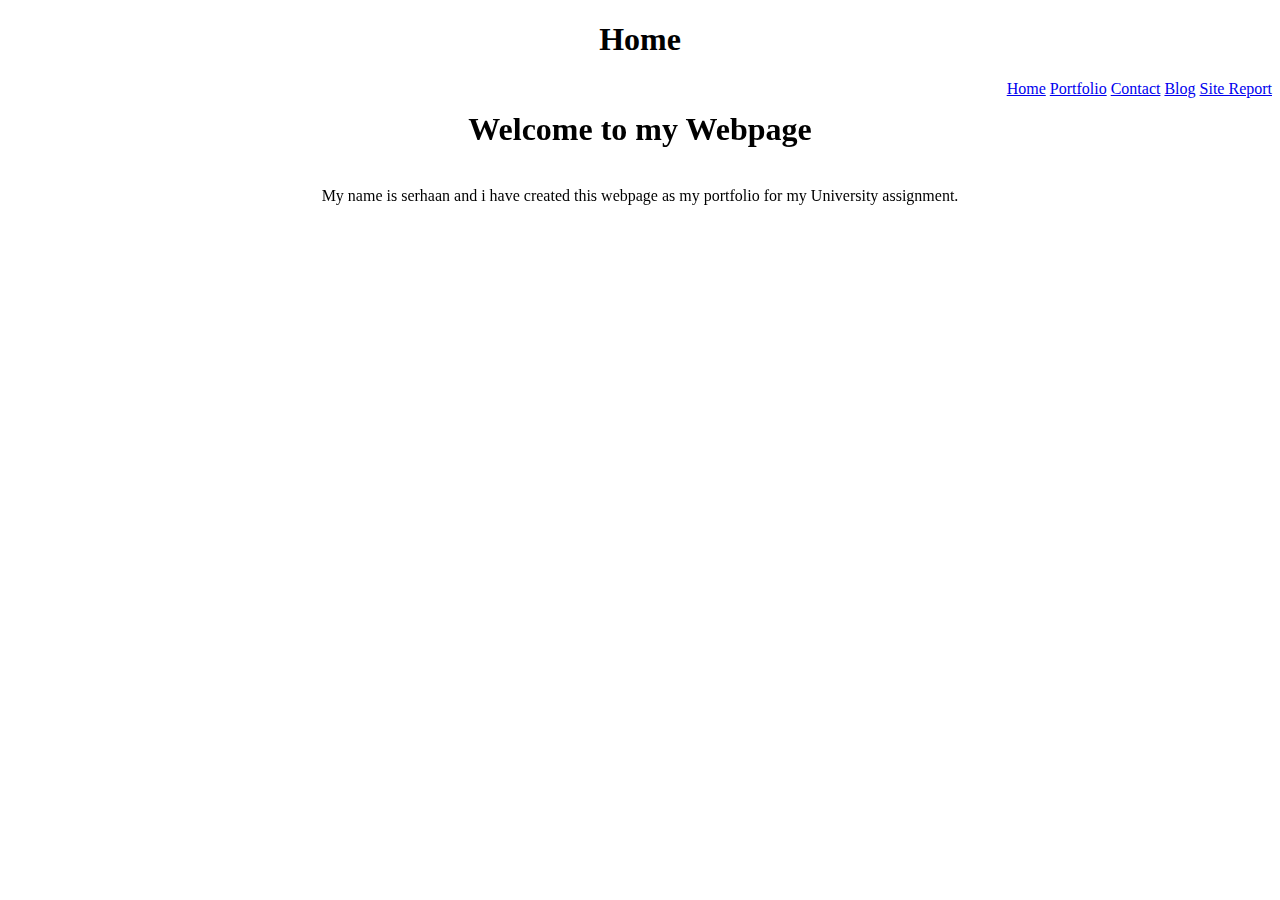
<file: index.html>
<!DOCTYPE html>
<html lang="en">
<head>
    <meta name="viewport" content="width=device-width, initial-scale=1" />
    <meta charset="UTF-8"> 
    <meta http-equiv="X-UA-Compatible" content="IE=edge">
    <meta name="viewport" content="width=device-width, initial-scale=1.0">
    <title>Document</title>
</head> 
<h1 style="text-align: center;">Home</h1>
<div class="navigation">
   
    <a class="active" href="#home">Home</a>
    <a href="Portfolio.html">Portfolio</a>
    <a href="Contact.html">Contact</a>
    <a href="Blog.html">Blog</a>
    <a href="SiteReport.html">Site Report</a>  
</div>
    <link rel="stylesheet" href="style.css">

    <h1 class="HomeHeading">Welcome to my Webpage</h1>
    <p Class="HomeText">My name is serhaan and i have created this webpage as my portfolio for my University assignment.</p>
    
    
     
    
     
  


























<body>
    
</body>
</html>
</file>
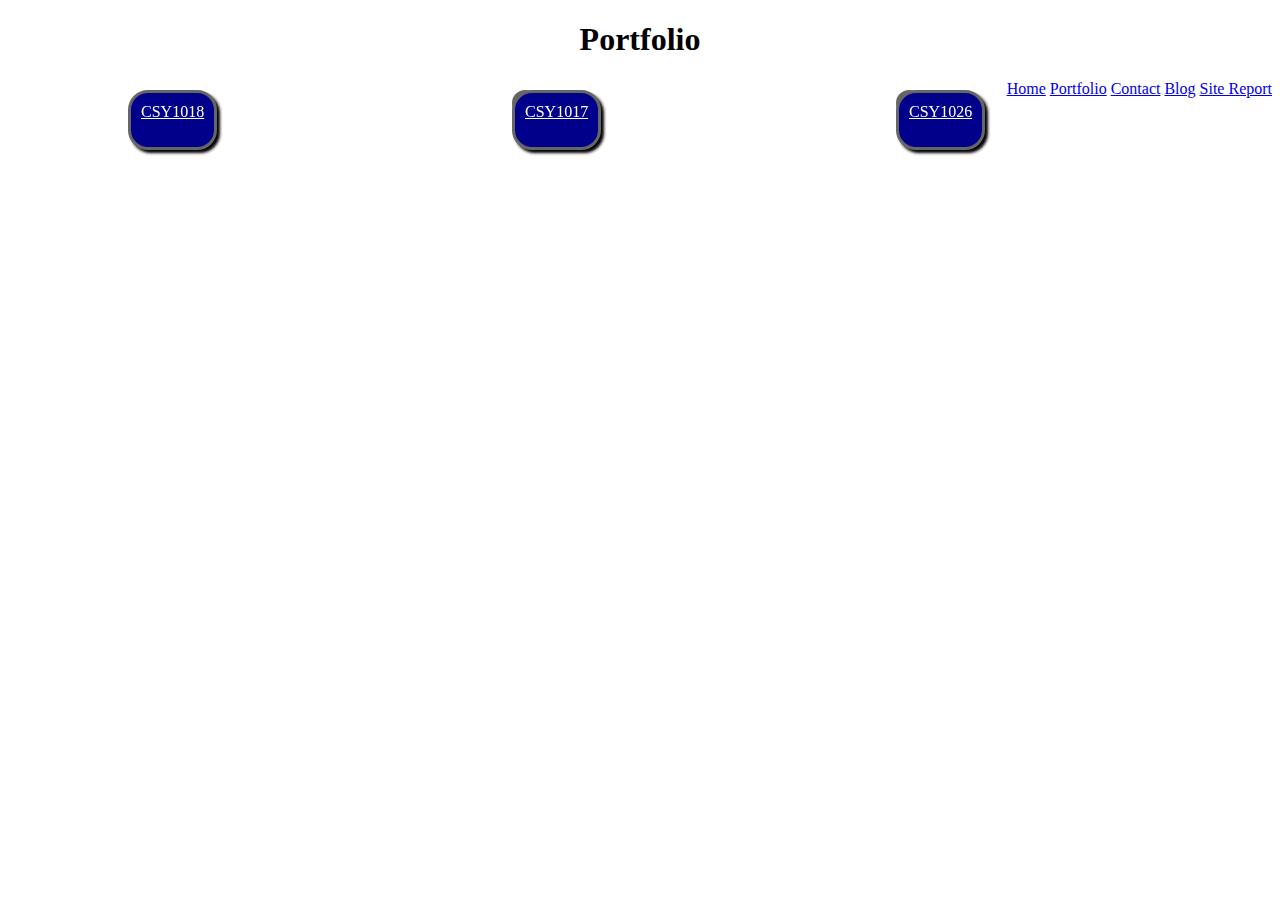
<file: Portfolio.html>
<!DOCTYPE html>
<html lang="en">
<head>
    <meta charset="UTF-8">
    <meta http-equiv="X-UA-Compatible" content="IE=edge">
    <meta name="viewport" content="width=device-width, initial-scale=1.0">
    <title>Document</title>
</head>
<h1 style="text-align: center;">Portfolio</h1>
<div class="navigation">
    <a href="index.html">Home</a>
    <a href="Portfolio.html">Portfolio</a>
    <a href="Contact.html">Contact</a>
    <a href="Blog.html">Blog</a>
    <a href="SiteReport.html">Site Report</a> 
    </div>

    <link rel="stylesheet" href="style.css">          
    
   
 
    

    <div class="Modules">
        <a href="CSY1018.HTML">CSY1018</p>
</div> 


<div class="Modules1">
    <a href="CSY1017.HTML">CSY1017</p>
    </div> 

    <div class="Modules2">
        <a href="CSY1026.HTML">CSY1026</p>
        </div>



    

















<body>
    
</body>
</html>
</file>
<file: style.css>
.navigation{
  text-align: right;
}
.h1>{
    text-align: center;
}
     
.HomeHeading{
  color: black;
  position: fixed;
  top: 12%;
  left: 50%;
  transform: translate(-50%,-50%);
  text-align: center;
}

.HomeText{
  color: black;
  position: fixed;
  top: 20%;
  left: 50%;
  transform: translate(-50%,-50%);
  text-align: center;
}
.navigation img{
  width: 300px;

}

.Modules a {
  background-color: rgb(133, 133, 182); 
 color: black;
 display: inline;
 position: fixed;
 top: 10%;
 left: 10%;
 
 
}
.Modules a {
  border-radius: 20px;
 border: 3px solid #666;
 box-shadow: 3px 3px 3px #000;
 margin-bottom: 10px;
 background-color: darkblue;
 padding: 10px;
 text-transform: uppercase;
 color: white;
}
.Modules1 a{
  border-radius: 20px;
 border: 3px solid #666;
 box-shadow: 3px 3px 3px #000;
 margin-bottom: 10px;
 background-color: darkblue;
 padding: 10px;
 text-transform: uppercase;
 color: white;
}
 .Modules1 a{
  
 color: white;
 display: inline;
 position: fixed;
 top: 10%;
 left: 40%;
}

.Modules2 a{
  border-radius: 20px;
 border: 3px solid #666;
 box-shadow: 3px 3px 3px #000;
 margin-bottom: 10px;
 background-color: darkblue;
 padding: 10px;
 text-transform: uppercase;
 color: white;
}
.Modules2 a{
 
 color: white;
 display: inline;
 position: fixed;
 top: 10%;
 left: 70%;
}
</file>
